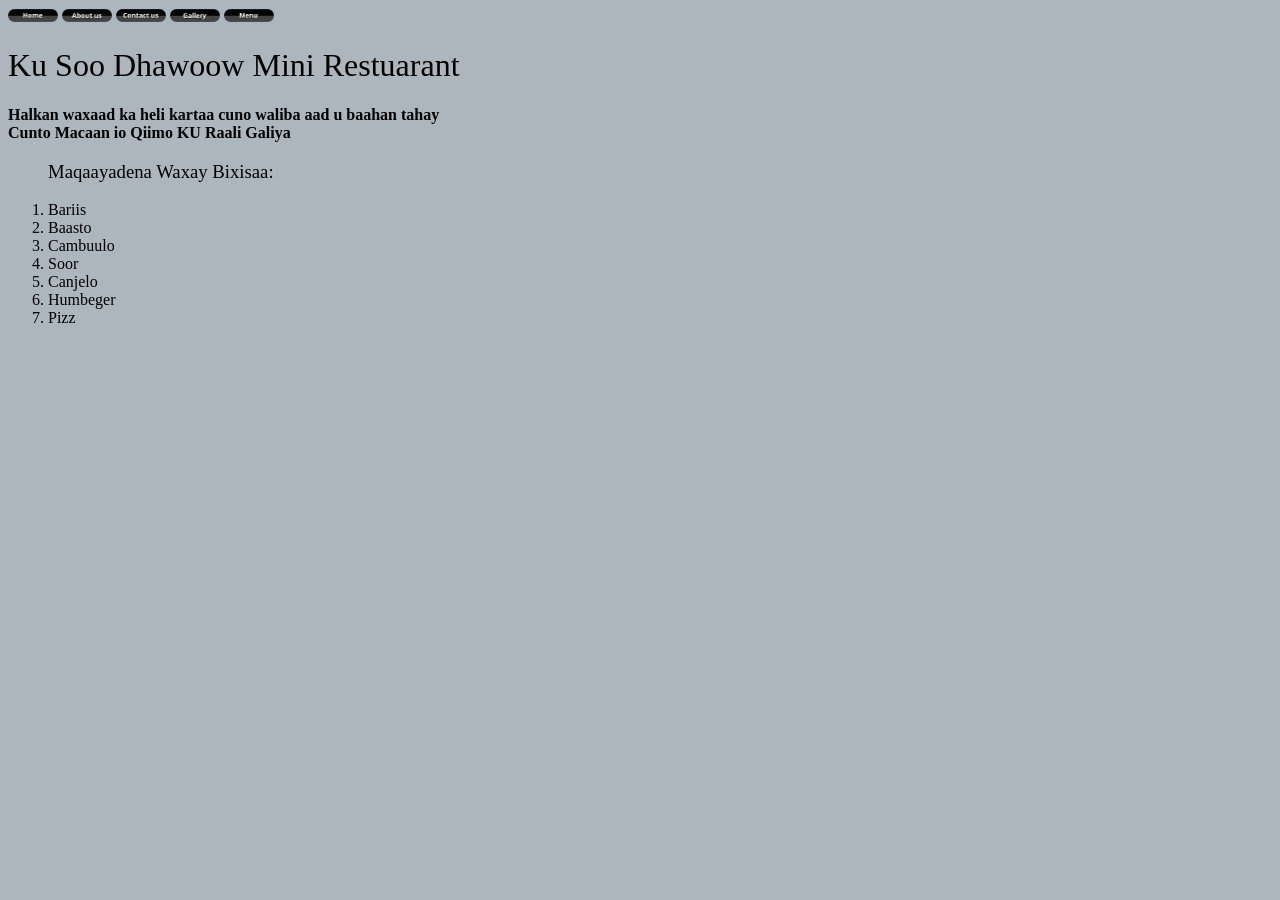
<file: index.html>
<!DOCTYPE html>
<html>
<head>
    <link rel="stylesheet" href="style.css">
    <meta charset="UTF-8">
    <meta name="viewport" content="width=device-width, initial-scale=1.0">
    <title>MINI RESTUARANT</title>
    <style>
      strong p{
        font-weight: bold;
      }
    </style>
</head>
<body>
      <nav>
 <a href="index.html"><img src="pictures/button_home.png" alt="Home" width="50px"></a>    
 <a href="about.html"><img src="pictures/button_about-us.png" alt="About us" width="50px"></a>
 <a href="contact.html"><img src="pictures/button_contact-us.png" alt="Contact us" width="50px"></a>
 <a href="gallery.html"><img src="pictures/button_gallery.png" alt="Gallery" width="50px"></a>
 <a href="menu.html"><img src="pictures/button_menu.png" alt="Menu" width="50px"></a>
   </nav>
   <header class="rinjiga"><h1>Ku Soo Dhawoow Mini Restuarant</h1>
 <strong><p>Halkan waxaad ka heli kartaa cuno waliba aad u baahan tahay <br>
    Cunto Macaan io Qiimo KU Raali Galiya</p></strong>
 </header>
  <ol>
    <p style="font-weight: bold;"><h3><strong>Maqaayadena Waxay Bixisaa:</strong></h3></p>
    <li>Bariis</li>
    <li>Baasto</li>
    <li>Cambuulo</li>
    <li>Soor</li>
    <li>Canjelo</li>
    <li>Humbeger</li>
    <li>Pizz</li>
    </ol>
</body>

</html>
</file>
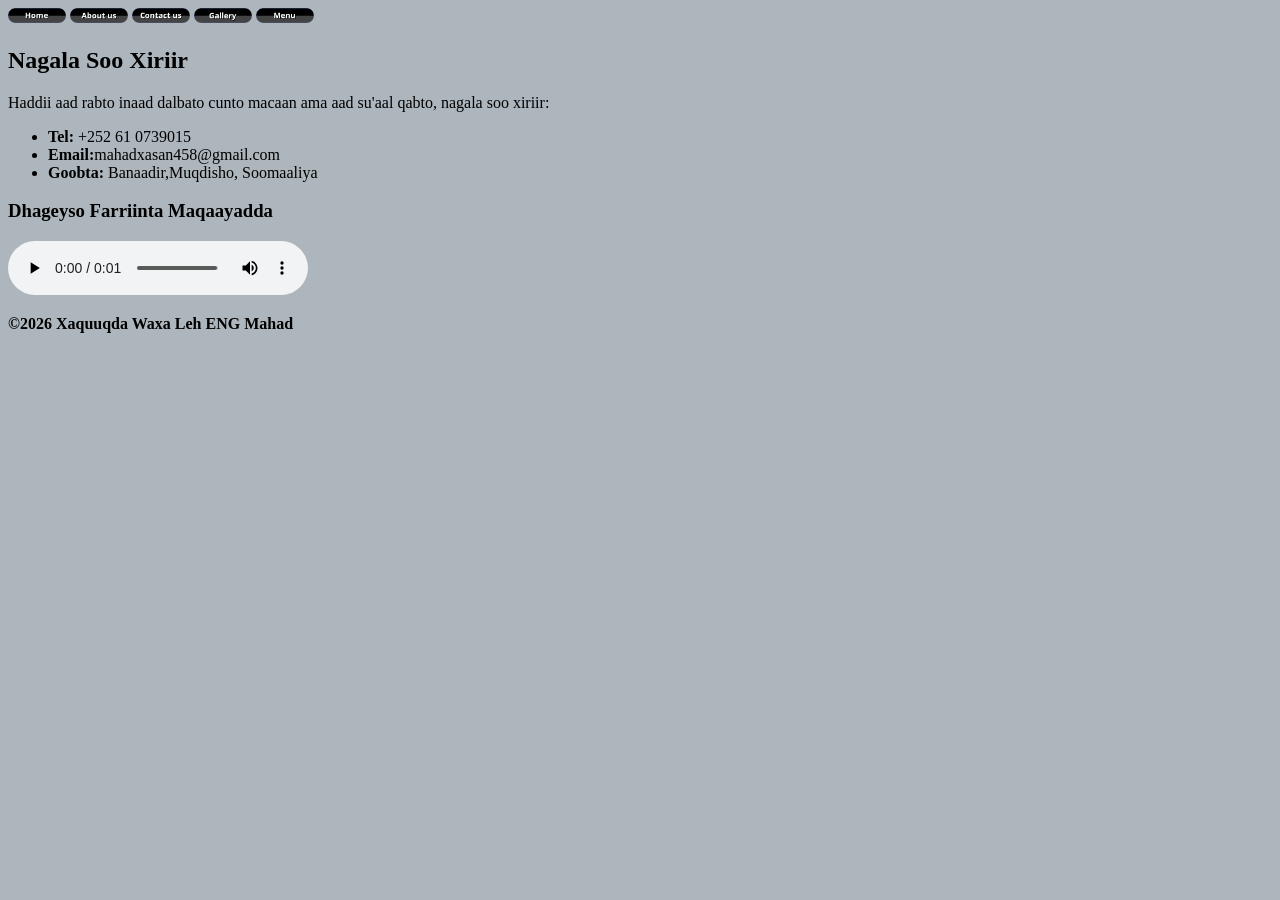
<file: contact.html>
<!DOCTYPE html>
<html lang="en">
<head>
    <meta charset="UTF-8">
    <meta name="viewport" content="width=device-width, initial-scale=1.0">
    <title>MINI RESTUARANT</title>
    <style>
        *{
            font-family: none, none, none;background-color: rgb(173, 182, 188);
        }
    </style>
</head>
<body>
 <nav>
 <a href="index.html"><img src="pictures/button_home.png" alt="Home" width="58px"></a>    
 <a href="about.html"><img src="pictures/button_about-us.png" alt="About us" width="58px"></a>
 <a href="contact.html"><img src="pictures/button_contact-us.png" alt="Contact us" width="58px"></a>
 <a href="gallery.html"><img src="pictures/button_gallery.png" alt="Gallery" width="58px"></a>
 <a href="menu.html"><img src="pictures/button_menu.png" alt="Menu" width="58px"></a>
   </nav>
<header>
    <h2>Nagala Soo Xiriir</h2>
</header>

<main>
    <p>Haddii aad rabto inaad dalbato cunto macaan ama aad su'aal qabto, nagala soo xiriir:</p>
    
    <ul>
        <li><strong>Tel:</strong> +252 61 0739015</li>
        <li><strong>Email:</strong>mahadxasan458@gmail.com</li>
        <li><strong>Goobta:</strong> Banaadir,Muqdisho, Soomaaliya</li>
    </ul>

    <div>
        <h3>Dhageyso Farriinta Maqaayadda</h3>
        <audio controls>
            <source src="audio/cod sodhaweyn.mp3" type="audio/mpeg">
            Browserkaaga ma shaqeenayo.
        </audio>
    </div>
</main>




    <main><p><footer><b>&copy;2026 Xaquuqda Waxa Leh ENG Mahad</b></footer></p></main>
</body>
</html>
</file>
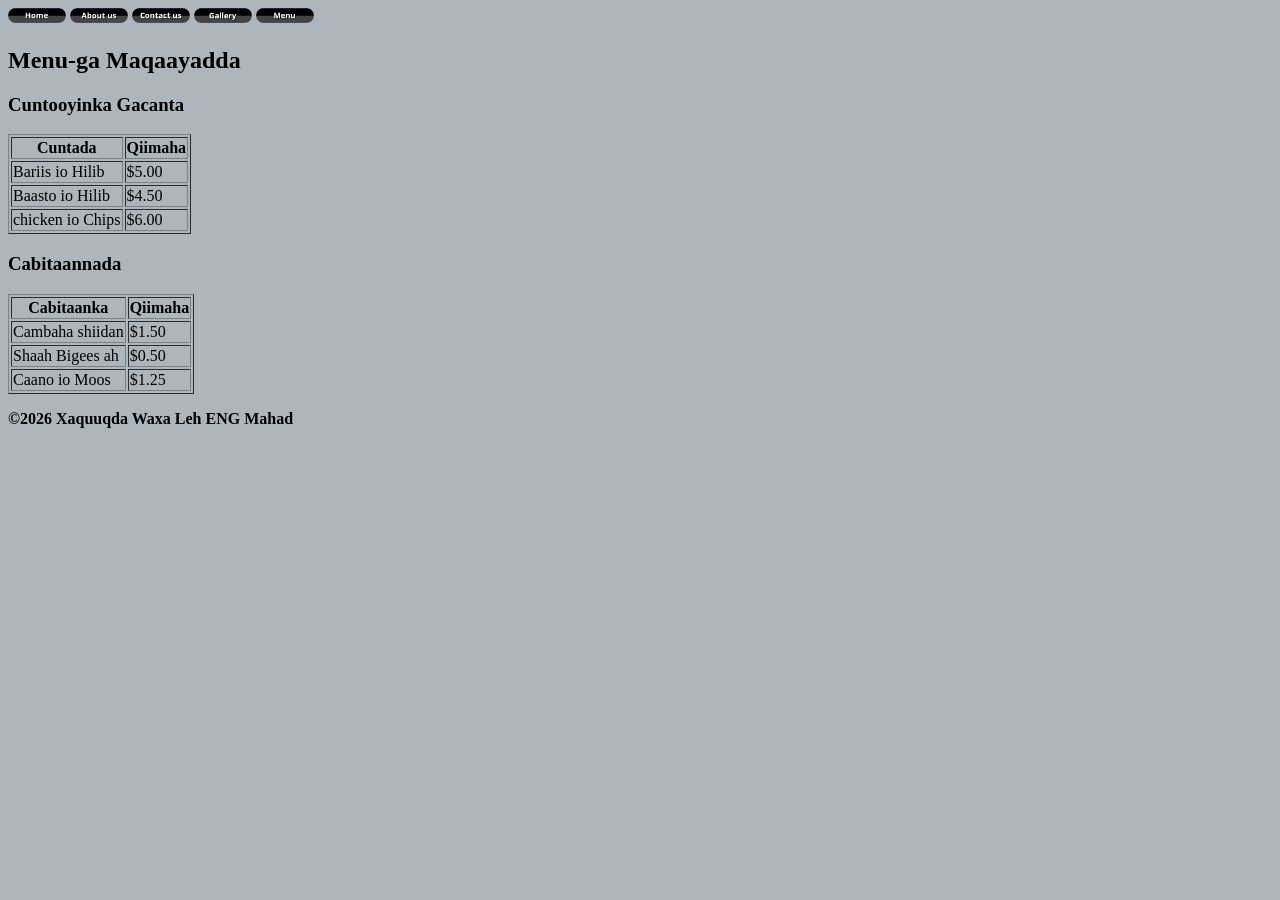
<file: menu.html>
<!DOCTYPE html>
<html lang="en">
<head>
    <meta charset="UTF-8">
    <meta name="viewport" content="width=device-width, initial-scale=1.0">
    <title>MINI RESTUARANT</title>
    <style>
        *{
            font-family: 'none', none, none;background-color: rgb(173, 182, 188);
        }
    </style>
</head>
<body>
        <nav>
 <a href="index.html"><img src="pictures/button_home.png" alt="Home" width="58px"></a>    
 <a href="about.html"><img src="pictures/button_about-us.png" alt="About us" width="58px"></a>
 <a href="contact.html"><img src="pictures/button_contact-us.png" alt="Contact us" width="58px"></a>
 <a href="gallery.html"><img src="pictures/button_gallery.png" alt="Gallery" width="58px"></a>
 <a href="menu.html"><img src="pictures/button_menu.png" alt="Menu" width="58px"></a>
   </nav>
   <header>
    <h2>Menu-ga Maqaayadda</h2>
</header>

<main>
    <section class="menu-section">
        <h3>Cuntooyinka Gacanta</h3>
        <table border="1">
            <tr>
                <th>Cuntada</th>
                <th>Qiimaha</th>
            </tr>
            <tr>
                <td>Bariis io Hilib</td>
                <td>$5.00</td>
            </tr>
            <tr>
                <td>Baasto io Hilib</td>
                <td>$4.50</td>
            </tr>
            <tr>
                <td>chicken io Chips</td>
                <td>$6.00</td>
            </tr>
        </table>

        <h3>Cabitaannada</h3>
        <table border="1">
            <tr>
                <th>Cabitaanka</th>
                <th>Qiimaha</th>
            </tr>
            <tr>
                <td>Cambaha shiidan</td>
                <td>$1.50</td>
            </tr>
            <tr>
                <td>Shaah Bigees ah</td>
                <td>$0.50</td>
            </tr>
            <tr>
         <td>Caano io Moos</td>
         <td>$1.25</td>
        </tr>
        </table>
    </section>
    <p><footer><b>&copy;2026 Xaquuqda Waxa Leh ENG Mahad</b></footer></p>
</main>
</body>
</html>
</file>
<file: style.css>
.rinjiga{
    background-color: rgb(173, 182, 188);color: black;
}
*{
    font-family: none, none, none;background-color: rgb(173, 182, 188);
    font-weight: normal;
}
a{
    display: inline-block;margin: 0px; text-decoration: none;
}
</file>
